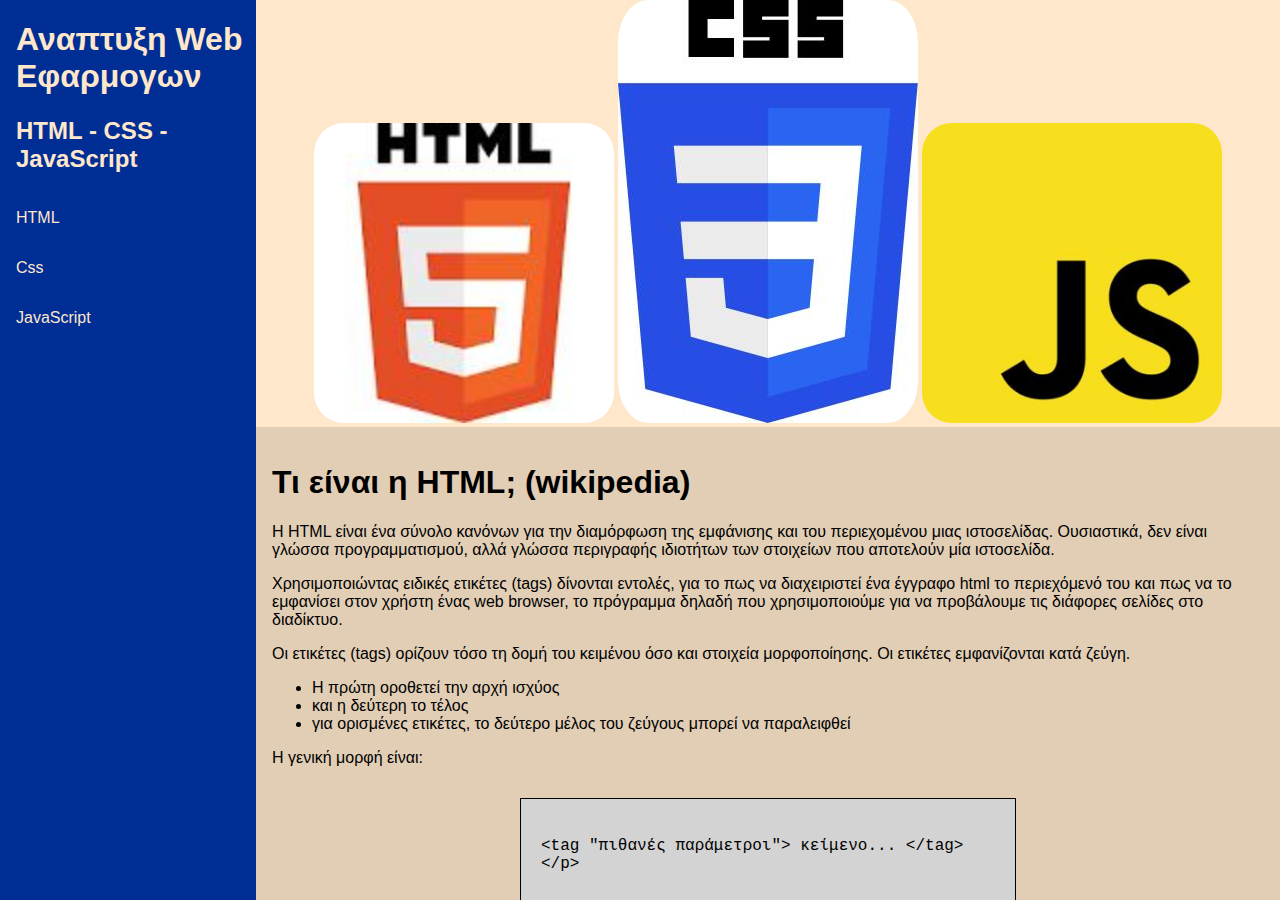
<file: flex-site/index.html>
<!DOCTYPE html>
<html lang="en">
<head>
    <meta charset="UTF-8">
    <meta http-equiv="X-UA-Compatible" content="IE=edge">
    <meta name="viewport" content="width=device-width, initial-scale=1.0">
    <title>Document</title>
    <link rel="stylesheet" href="./style/main.css">
</head>
<body>
    <div class="container">
        <header>
            <div class="header-title">
                <h1>Αναπτυξη Web Εφαρμογων</h1>
                <h2>HTML - CSS - JavaScript</h2>
            </div>
            <input class="side-menu" type="checkbox" id="side-menu">
            <label class="hamb" for="side-menu">
                <span class="hamb-line"></span>
            </label>
            <nav class="active">
                <ul>
                    <li><a href="#html">HTML</a></li>
                    <li><a href="#css">Css</a></li>
                    <li><a href="#javascript">JavaScript</a></li>
                </ul>
            </nav>
        </header>
    
        <main>
            <div class="banner">
                <img src="./img/html5.jpg" class="banner-img">
                <img src="./img/css.jpg" class="banner-img">
                <img src="./img/js.jpg" class="banner-img">
            </div>

            <section id="html" class="bgcolor-beige">
                <h1>Τι είναι η HTML; (wikipedia)</h1>

                <p> 
                    Η HTML είναι ένα σύνολο κανόνων για την διαμόρφωση της εμφάνισης και του περιεχομένου μιας ιστοσελίδας.
                    Ουσιαστικά, δεν είναι γλώσσα προγραμματισμού, αλλά γλώσσα περιγραφής ιδιοτήτων των στοιχείων που 
                    αποτελούν μία ιστοσελίδα.
                </p>

                <p>
                    Χρησιμοποιώντας ειδικές ετικέτες (tags) δίνονται εντολές, για το πως να διαχειριστεί ένα έγγραφο 
                    html το περιεχόμενό του και πως να το εμφανίσει στον χρήστη ένας web browser, το πρόγραμμα δηλαδή
                    που χρησιμοποιούμε για να προβάλουμε τις διάφορες σελίδες στο διαδίκτυο.
                </p>

                <p>
                    Οι ετικέτες (tags) ορίζουν τόσο τη δομή του κειμένου όσο και στοιχεία μορφοποίησης. 
                    Οι ετικέτες εμφανίζονται κατά ζεύγη.
                </p>
                <ul>
                    <li>Η πρώτη οροθετεί την αρχή ισχύος</li>
                    <li>και η δεύτερη το τέλος</li>
                    <li>για ορισμένες ετικέτες, το δεύτερο μέλος του ζεύγους μπορεί να παραλειφθεί</li>
                </ul>
                    
                <p>
                    Η γενική μορφή είναι:

                    <pre>
                        <code>
&lt;tag "πιθανές παράμετροι"&gt; κείμενο... &lt;/tag&gt;&lt;/p&gt;
                        </code> 
                    </pre>
                </p>     
                
                <p>
                    Για να δημιουργηθεί ένα αρχείο html, αρκεί ένα αρχείο απλού κειμένου, το οποίο
                    θα έχει κατάληξη .html ή .htm και το αρχείο αυτό να περιέχει τις επιθυμητές 
                    εντολές με τις ανάλογες παραμέτρους τους.
                </p>
            </section>

            <section id="css">
                <h1>Τι είναι η γλώσσα CSS; (wikipedia)</h1>

                <p>
                Η CSS, αρχικά των λέξεων Cascading Style Sheets, είναι μια γλώσσα σήμανσης για τον καθορισμό
                 της μορφής και εμφάνισης εγγράφων HTML. Περιλαμβάνει κανόνες που καθορίζουν τη διάταξη και τη 
                 μορφοποίηση των στοιχείων ενός εγγράφου HTML.
                </p>
    
                <p>
                    Η χρήση ενός συνόλου κανόνων CSS γίνεται συνήθως με σύνδεση του αντίστοιχου αρχείου 
                    με επέκταση .css μέσα στο έγγραφο HTML με έναν από τους παρακάτω τρόπους:
                </p>
    
                <ul>
                    <li>με την ετικέτα link, μέσα στην ετικέτα head</li>
                    <li>με ενσωμάτωση των κανόνων στο έγγραφο HTML με την ετικέτα style</li>
                </ul>    
                    
                <pre>
                    <code>
&lt;link rel='stylesheet' media='screen' href='to‐styl‐mou.css'&gt;

&lt;style&gt; h1 { color: red; } &lt;/style&gt;
                    </code>
                </pre>
                
                <p>
                    Οι κανόνες μορφοποίησης CSS συντάσσονται σε μορφή απλού κειμένου και αποτελούνται 
                    από έναν «επιλογέα» και κανόνες (μέσα σε αγκύλες) που διαχωρίζονται από το ελληνικό
                     ερωτηματικό «;» και αποτελούνται από ζεύγη ονομάτων και τιμών χωρισμένα
                      με άνω κάτω τελεία «:».
                </p>
    
                <pre>
                    <code>
p { 
    color: green; 
    border‐bottom: 1px solid black; 
    padding: 10px; 
    }
                    </code>
                </pre>     
    
                <p>Το παραπάνω παράδειγμα καθορίζει ότι όλες οι παράγραφοι (p) θα έχουν:</p>
    
                <ul>
                    <li>χρώμα κειμένου πράσινο,</li>
                    <li>κάτω περίγραμμα πάχους 1 pixel,</li>
                    <li>και περιθώριο 10 pixel από κάθε πλευρά της παραγράφου</li>
                </ul>    
                    
                <p>
                    Οι «επιλογείς» είναι ονόματα ετικετών της γλώσσας HTML (όπως P, H1,
                     div) αλλά συνήθως χρησιμοποιούνται σε συνδυασμό με κλάσεις (ιδιότητα
                      class των ετικετών) ή κωδικούς αναγνώρισης (ιδιότητα id των ετικετών).
                </p>    
    
                <p>
                    Οι κλάσεις ομαδοποιούν κάποια στοιχεία, ενώ οι κωδικοί αναγνώρισης 
                    χρησιμοποιούνται για τον μοναδικό προσδιορισμό κάποιων στοιχείων.
                </p>
    
                <p>Παράδειγμα συνδυασμού επιλογέα με κωδικό αναγνώρισης:</p>
                
                <pre>
                    <code>
p#title { 
    color: red; 
    font‐size: 20px; 
    }
                    </code>
                </pre>
                
                <p>
                    Το παραπάνω παράδειγμα καθορίζει ότι για την παράγραφο με κωδικό αναγνώρισης 
                    title, το χρώμα γραμμάτων θα είναι κόκκινο και το μέγεθος 20pixel.
                </p>
    
                <p>Παράδειγμα συνδυασμού επιλογέα με κλάση:</p>
    
                <pre>
                    <code>
p.myparagraph { 
    padding‐left: 20px; 
    border‐left: 2px; 
    }
                    </code>
                </pre>                    
                <p>
                    Το παραπάνω παράδειγμα καθορίζει ότι για όλες τις παραγράφους με κλάση 
                    myparagraph θα υπάρχει περιθώριο αριστερά 20pixel και περίγραμμα αριστερά 2pixel.
                </p>
            </section>
            
            <section id="javascript" class="bgcolor-beige">
                <h1>Τι είναι η γλώσσα Javascript; (wikipedia)</h1>

                <p>
                    Η JavaScript (JS) είναι διερμηνευμένη γλώσσα προγραμματισμού για ηλεκτρονικούς
                     υπολογιστές. Αρχικά αποτέλεσε μέρος της υλοποίησης των φυλλομετρητών Ιστού, 
                     ώστε τα σενάρια από την πλευρά του πελάτη (client-side scripts) να μπορούν να 
                     επικοινωνούν με τον χρήστη, να ανταλλάσσουν δεδομένα ασύγχρονα και να αλλάζουν
                      δυναμικά το περιεχόμενο του εγγράφου που εμφανίζεται.
                </p>

                <p>
                    Η JavaScript είναι μια γλώσσα σεναρίων που βασίζεται στα πρωτότυπα (prototype-based)
                    , είναι δυναμική, με ασθενείς τύπους και έχει συναρτήσεις ως αντικείμενα πρώτης τάξης
                    . Η σύνταξή της είναι επηρεασμένη από τη C. Η JavaScript αντιγράφει πολλά ονόματα και
                     συμβάσεις ονοματοδοσίας από τη Java, αλλά γενικά οι δύο αυτές γλώσσες δε σχετίζονται
                      και έχουν πολύ διαφορετική σημασιολογία. Οι βασικές αρχές σχεδιασμού της JavaScript
                       προέρχονται από τις γλώσσες προγραμματισμού Self και Scheme. Είναι γλώσσα βασισμένη
                        σε διαφορετικά προγραμματιστικά παραδείγματα (multi-paradigm), υποστηρίζοντας
                         αντικειμενοστρεφές, προστακτικό και συναρτησιακό στυλ προγραμματισμού.
                </p>

                <p>Το πρότυπο της γλώσσας κατά τον οργανισμό τυποποίησης ECMA ονομάζεται ECMAscript</p>
                
                <h1>Δείγμα κώδικα Javascript</h1>

                <p>
                    Ο κώδικας Javascript μιας σελίδας περικλείεται από τις ετικέτες της HTML 
                    <pre>
                        <code>
&lt;script type="text/javascript"&gt; και &lt;/script&gt;.
                        </code>
                    </pre>
                </p>
            
                <p>
                    Για παράδειγμα, ο ακόλουθος κώδικας Javascript εμφανίζει ένα πλαίσιο 
                    διαλόγου με το κείμενο "Γεια σου, κόσμε!":
                </p>

                <pre>
                    <code>
&lt;script type="text/javascript"&gt;
    alert('Γεια σου, κόσμε!');
    &lt;/script&gt;
                    </code>
                </pre>

                <p>
                    Αν ο κώδικας Javascript περιέχει περισσότερες από μία εντολές, 
                    αυτές θα πρέπει να διαχωριστούν μεταξύ τους με το χαρακτήρα του 
                    ελληνικού ερωτηματικού ';' (δηλαδή της λατινικής άνω τελείας). Η χρήση 
                    του χαρακτήρα αυτού για την τελευταία εντολή δεν είναι απαραίτητη. Η διαχώριση
                     των εντολών στους νεότερους φυλλομετρητές (browsers) δεν είναι απαραίτητη.
                </p>

                <p>
                    Μια άλλη βασική εντολή, η window.prompt("μήνυμα προς το χρήστη"), 
                    ζητάει από το χρήστη να συμπληρώσει ένα κομμάτι μιας αίτησης απευθείας
                     ώστε τα δεδομένα να χρησιμοποιηθούν σαν κείμενo:
                </p>

                <pre>
                    <code>
&lt;script&gt;
    var firstVariable = window.prompt("PLEASE FILL IN YOUR NAME")
    alert("Your name is " + firstVariable + ".")
    &lt;/script&gt;
                    </code>
                </pre>
            </section>
        </main>
    </div>               
</body>
</html>
</file>
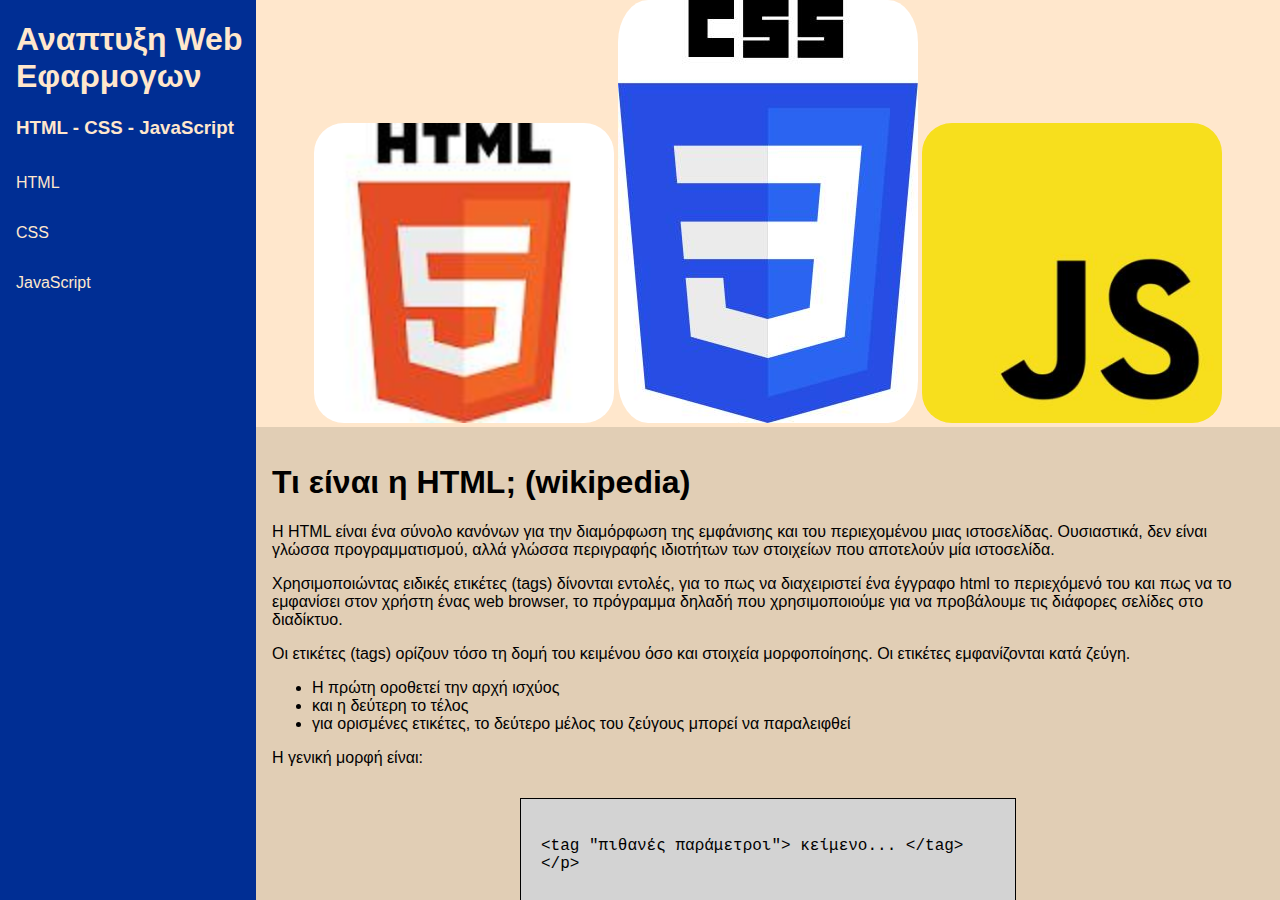
<file: grid-site/index-grid.html>
<!DOCTYPE html>
<html lang="en">
<head>
    <meta charset="UTF-8">
    <meta http-equiv="X-UA-Compatible" content="IE=edge">
    <meta name="viewport" content="width=device-width, initial-scale=1.0">
    <title>Grid Site</title>
    <link rel="stylesheet" href="./style/main-grid.css">
</head>
<body>
    <div class="container">
        <header>
            <div class="header-title">
                <h1>Αναπτυξη Web Εφαρμογων</h1>
                <h3>HTML - CSS - JavaScript</h3>
            </div>
            <input type="checkbox" class="side-menu" id="side-menu">
            <label for="side-menu" class="hamb">
                <span class="hamb-line"></span>
            </label>
            <nav class="navbar active">
                <ul>
                    <li><a href="#html">HTML</a></li>
                    <li><a href="#css">CSS</a></li>
                    <li><a href="#javascript">JavaScript</a></li>
                </ul>
            </nav>
        </header>

        <main>
            <div class="banner">
                <img src="./img/html5.jpg" class="banner-img">
                <img src="./img/css.jpg" class="banner-img">
                <img src="./img/js.jpg" class="banner-img">
            </div>

            <section id="html" class="bgcolor-beige">
                <h1>Τι είναι η HTML; (wikipedia)</h1>

                <p> 
                    Η HTML είναι ένα σύνολο κανόνων για την διαμόρφωση της εμφάνισης και του περιεχομένου μιας ιστοσελίδας.
                    Ουσιαστικά, δεν είναι γλώσσα προγραμματισμού, αλλά γλώσσα περιγραφής ιδιοτήτων των στοιχείων που 
                    αποτελούν μία ιστοσελίδα.
                </p>

                <p>
                    Χρησιμοποιώντας ειδικές ετικέτες (tags) δίνονται εντολές, για το πως να διαχειριστεί ένα έγγραφο 
                    html το περιεχόμενό του και πως να το εμφανίσει στον χρήστη ένας web browser, το πρόγραμμα δηλαδή
                    που χρησιμοποιούμε για να προβάλουμε τις διάφορες σελίδες στο διαδίκτυο.
                </p>

                <p>
                    Οι ετικέτες (tags) ορίζουν τόσο τη δομή του κειμένου όσο και στοιχεία μορφοποίησης. 
                    Οι ετικέτες εμφανίζονται κατά ζεύγη.
                </p>
                <ul>
                    <li>Η πρώτη οροθετεί την αρχή ισχύος</li>
                    <li>και η δεύτερη το τέλος</li>
                    <li>για ορισμένες ετικέτες, το δεύτερο μέλος του ζεύγους μπορεί να παραλειφθεί</li>
                </ul>
                    
                <p>
                    Η γενική μορφή είναι:

                    <pre>
                        <code>
&lt;tag "πιθανές παράμετροι"&gt; κείμενο... &lt;/tag&gt;&lt;/p&gt;
                        </code> 
                    </pre>
                </p>     
                
                <p>
                    Για να δημιουργηθεί ένα αρχείο html, αρκεί ένα αρχείο απλού κειμένου, το οποίο
                    θα έχει κατάληξη .html ή .htm και το αρχείο αυτό να περιέχει τις επιθυμητές 
                    εντολές με τις ανάλογες παραμέτρους τους.
                </p>
            </section>

            <section id="css">
                <h1>Τι είναι η γλώσσα CSS; (wikipedia)</h1>

                <p>
                Η CSS, αρχικά των λέξεων Cascading Style Sheets, είναι μια γλώσσα σήμανσης για τον καθορισμό
                 της μορφής και εμφάνισης εγγράφων HTML. Περιλαμβάνει κανόνες που καθορίζουν τη διάταξη και τη 
                 μορφοποίηση των στοιχείων ενός εγγράφου HTML.
                </p>
    
                <p>
                    Η χρήση ενός συνόλου κανόνων CSS γίνεται συνήθως με σύνδεση του αντίστοιχου αρχείου 
                    με επέκταση .css μέσα στο έγγραφο HTML με έναν από τους παρακάτω τρόπους:
                </p>
    
                <ul>
                    <li>με την ετικέτα link, μέσα στην ετικέτα head</li>
                    <li>με ενσωμάτωση των κανόνων στο έγγραφο HTML με την ετικέτα style</li>
                </ul>    
                    
                <pre>
                    <code>
&lt;link rel='stylesheet' media='screen' href='to‐styl‐mou.css'&gt;

&lt;style&gt; h1 { color: red; } &lt;/style&gt;
                    </code>
                </pre>
                
                <p>
                    Οι κανόνες μορφοποίησης CSS συντάσσονται σε μορφή απλού κειμένου και αποτελούνται 
                    από έναν «επιλογέα» και κανόνες (μέσα σε αγκύλες) που διαχωρίζονται από το ελληνικό
                     ερωτηματικό «;» και αποτελούνται από ζεύγη ονομάτων και τιμών χωρισμένα
                      με άνω κάτω τελεία «:».
                </p>
    
                <pre>
                    <code>
p { 
    color: green; 
    border‐bottom: 1px solid black; 
    padding: 10px; 
    }
                    </code>
                </pre>     
    
                <p>Το παραπάνω παράδειγμα καθορίζει ότι όλες οι παράγραφοι (p) θα έχουν:</p>
    
                <ul>
                    <li>χρώμα κειμένου πράσινο,</li>
                    <li>κάτω περίγραμμα πάχους 1 pixel,</li>
                    <li>και περιθώριο 10 pixel από κάθε πλευρά της παραγράφου</li>
                </ul>    
                    
                <p>
                    Οι «επιλογείς» είναι ονόματα ετικετών της γλώσσας HTML (όπως P, H1,
                     div) αλλά συνήθως χρησιμοποιούνται σε συνδυασμό με κλάσεις (ιδιότητα
                      class των ετικετών) ή κωδικούς αναγνώρισης (ιδιότητα id των ετικετών).
                </p>    
    
                <p>
                    Οι κλάσεις ομαδοποιούν κάποια στοιχεία, ενώ οι κωδικοί αναγνώρισης 
                    χρησιμοποιούνται για τον μοναδικό προσδιορισμό κάποιων στοιχείων.
                </p>
    
                <p>Παράδειγμα συνδυασμού επιλογέα με κωδικό αναγνώρισης:</p>
                
                <pre>
                    <code>
p#title { 
    color: red; 
    font‐size: 20px; 
    }
                    </code>
                </pre>
                
                <p>
                    Το παραπάνω παράδειγμα καθορίζει ότι για την παράγραφο με κωδικό αναγνώρισης 
                    title, το χρώμα γραμμάτων θα είναι κόκκινο και το μέγεθος 20pixel.
                </p>
    
                <p>Παράδειγμα συνδυασμού επιλογέα με κλάση:</p>
    
                <pre>
                    <code>
p.myparagraph { 
    padding‐left: 20px; 
    border‐left: 2px; 
    }
                    </code>
                </pre>                    
                <p>
                    Το παραπάνω παράδειγμα καθορίζει ότι για όλες τις παραγράφους με κλάση 
                    myparagraph θα υπάρχει περιθώριο αριστερά 20pixel και περίγραμμα αριστερά 2pixel.
                </p>
            </section>
            
            <section id="javascript" class="bgcolor-beige">
                <h1>Τι είναι η γλώσσα Javascript; (wikipedia)</h1>

                <p>
                    Η JavaScript (JS) είναι διερμηνευμένη γλώσσα προγραμματισμού για ηλεκτρονικούς
                     υπολογιστές. Αρχικά αποτέλεσε μέρος της υλοποίησης των φυλλομετρητών Ιστού, 
                     ώστε τα σενάρια από την πλευρά του πελάτη (client-side scripts) να μπορούν να 
                     επικοινωνούν με τον χρήστη, να ανταλλάσσουν δεδομένα ασύγχρονα και να αλλάζουν
                      δυναμικά το περιεχόμενο του εγγράφου που εμφανίζεται.
                </p>

                <p>
                    Η JavaScript είναι μια γλώσσα σεναρίων που βασίζεται στα πρωτότυπα (prototype-based)
                    , είναι δυναμική, με ασθενείς τύπους και έχει συναρτήσεις ως αντικείμενα πρώτης τάξης
                    . Η σύνταξή της είναι επηρεασμένη από τη C. Η JavaScript αντιγράφει πολλά ονόματα και
                     συμβάσεις ονοματοδοσίας από τη Java, αλλά γενικά οι δύο αυτές γλώσσες δε σχετίζονται
                      και έχουν πολύ διαφορετική σημασιολογία. Οι βασικές αρχές σχεδιασμού της JavaScript
                       προέρχονται από τις γλώσσες προγραμματισμού Self και Scheme. Είναι γλώσσα βασισμένη
                        σε διαφορετικά προγραμματιστικά παραδείγματα (multi-paradigm), υποστηρίζοντας
                         αντικειμενοστρεφές, προστακτικό και συναρτησιακό στυλ προγραμματισμού.
                </p>

                <p>Το πρότυπο της γλώσσας κατά τον οργανισμό τυποποίησης ECMA ονομάζεται ECMAscript</p>
                
                <h1>Δείγμα κώδικα Javascript</h1>

                <p>
                    Ο κώδικας Javascript μιας σελίδας περικλείεται από τις ετικέτες της HTML 
                    <pre>
                        <code>
&lt;script type="text/javascript"&gt; και &lt;/script&gt;.
                        </code>
                    </pre>
                </p>
            
                <p>
                    Για παράδειγμα, ο ακόλουθος κώδικας Javascript εμφανίζει ένα πλαίσιο 
                    διαλόγου με το κείμενο "Γεια σου, κόσμε!":
                </p>

                <pre>
                    <code>
&lt;script type="text/javascript"&gt;
    alert('Γεια σου, κόσμε!');
    &lt;/script&gt;
                    </code>
                </pre>

                <p>
                    Αν ο κώδικας Javascript περιέχει περισσότερες από μία εντολές, 
                    αυτές θα πρέπει να διαχωριστούν μεταξύ τους με το χαρακτήρα του 
                    ελληνικού ερωτηματικού ';' (δηλαδή της λατινικής άνω τελείας). Η χρήση 
                    του χαρακτήρα αυτού για την τελευταία εντολή δεν είναι απαραίτητη. Η διαχώριση
                     των εντολών στους νεότερους φυλλομετρητές (browsers) δεν είναι απαραίτητη.
                </p>

                <p>
                    Μια άλλη βασική εντολή, η window.prompt("μήνυμα προς το χρήστη"), 
                    ζητάει από το χρήστη να συμπληρώσει ένα κομμάτι μιας αίτησης απευθείας
                     ώστε τα δεδομένα να χρησιμοποιηθούν σαν κείμενo:
                </p>

                <pre>
                    <code>
&lt;script&gt;
    var firstVariable = window.prompt("PLEASE FILL IN YOUR NAME")
    alert("Your name is " + firstVariable + ".")
    &lt;/script&gt;
                    </code>
                </pre>
            </section>
        </main>
    </div>
</body>
</html>
</file>
<file: flex-site/style/main.css>
:root {
    --navy: #002E94;
    --blue: #083AA9;
    --beige: #E1CEB5;
    --wedding: #FFE7CC;
}

* {
    box-sizing: border-box;
}

html {
    scroll-behavior: smooth;
}

body {
    font-family: Arial, Helvetica, sans-serif;
    margin: 0;
    padding: 0;
}

.container {
    display: flex;
    flex-direction: row;
}

header {
    background-color: var(--navy);
    color: var(--wedding);
    flex: 1 20%;
}

.header-title {
    margin-left: 1rem;
}

main {
    background-color: var(--wedding);
    flex: 2 80%;
    height: 100vh;
    overflow: scroll;
    scroll-behavior: smooth;
}

nav ul {
    padding: 0;
    margin: 0;
    width: 100%;
}

nav li {
    list-style: none;
}

nav li a {
    display: block;
    padding: 1rem;
    text-decoration: none;
    color: var(--wedding);
}

nav li a:hover {
    background-color: var(--blue);
}

.banner {
    text-align: center;
}

.banner img {
    width: 300px;
    height: auto;
    border-radius: 10%;
}

.banner-img {
    margin-left: auto;
    margin-right: auto;
}

code {
    font-family: 'Courier New', Courier, monospace;
    background-color: lightgray;
    border: 1px solid black;
    display: block;
    width: 50%;
    margin-left: auto;
    margin-right: auto;
    padding: 20px;
}

pre {
    white-space: pre-wrap;
}

.bgcolor-beige {
    background-color: var(--beige);
}

section {
    padding: 1rem;
}

.hamb {
    position: absolute;
    top: 5rem;
    left: 20rem;
    cursor: pointer;
    padding: 10px;
}

.hamb-line {
    background: white;
    display: none;
    height: 2px;
    position: relative;
    width: 30px;
}

.hamb-line::before,
.hamb-line::after {
    background: white;
    content: '';
    display: block;
    position: absolute;
    width: 100%;
    height: 100%;
    transition: all 0.2s ease-out;
}

.hamb-line::before {
    top: 5px;
}

.hamb-line::after {
    top: -5px;
}

.side-menu {
    display: none;
}

.side-menu:checked ~ nav.active {
    display: flex;
}

.side-menu:checked ~ .hamb .hamb-line {
    background: transparent;
}

.side-menu:checked ~ .hamb .hamb-line::before {
    transform: rotate(-45deg);
    top: 0;
}

.side-menu:checked ~ .hamb .hamb-line::after {
    transform: rotate(45deg);
    top: 0;
}

@media screen and (max-width:600px) {
    .container {
        flex-direction: column;
    }

    header {
        position: fixed;
        width: 100%;
    }

    nav li {
        text-align: center;
    }

    .hamb-line {
        display: block;
    }

    nav.active {
        display: none;
    }
}
</file>
<file: grid-site/style/main-grid.css>
:root {
    --navy: #002E94;
    --blue: #083AA9;
    --beige: #E1CEB5;
    --wedding: #FFE7CC;
}

* {
    box-sizing: border-box;
}

html {
    scroll-behavior: smooth;
}

body {
    font-family: Arial, Helvetica, sans-serif;
    margin: 0;
    padding: 0;
}

.container {
    display: grid;
    grid-template-columns: 20% 80%;
    gap: 0px;
}

header {
    background-color: var(--navy);
    color: var(--wedding);
}

.header-title {
    margin-left: 1rem;
}

main {
    background-color: var(--wedding);
    height: 100vh;
    overflow: scroll;
    scroll-behavior: smooth;
}

nav ul {
    padding: 0;
    margin: 0;
    width: 100%;
}

nav li {
    list-style: none;
}

nav li a {
    display: block;
    padding: 1rem;
    text-decoration: none;
    color: var(--wedding);
}

nav li a:hover {
    background-color: var(--blue);
}

.banner {
    text-align: center;
}

.banner img {
    width: 300px;
    height: auto;
    border-radius: 10%;
}

.banner-img {
    margin-left: auto;
    margin-right: auto;
}

code {
    font-family: 'Courier New', Courier, monospace;
    background-color: lightgray;
    border: 1px solid black;
    display: block;
    width: 50%;
    margin-left: auto;
    margin-right: auto;
    padding: 20px;
}

pre {
    white-space: pre-wrap;
}

.bgcolor-beige {
    background-color: var(--beige);
}

section {
    padding: 1rem;
}

.hamb {
    position: absolute;
    top: 5rem;
    left: 20rem;
    cursor: pointer;
    padding: 10px;
}

.hamb-line {
    background: white;
    display: none;
    height: 2px;
    position: relative;
    width: 30px;
}

.hamb-line::before,
.hamb-line::after {
    background: white;
    content: '';
    display: block;
    position: absolute;
    width: 100%;
    height: 100%;
    transition: all 0.2s ease-out;
}

.hamb-line::before {
    top: 5px;
}

.hamb-line::after {
    top: -5px;
}

.side-menu {
    display: none;
}

.side-menu:checked ~ nav.active {
    display: flex;
}

.side-menu:checked ~ .hamb .hamb-line {
    background: transparent;
}

.side-menu:checked ~ .hamb .hamb-line::before {
    transform: rotate(-45deg);
    top: 0;
}

.side-menu:checked ~ .hamb .hamb-line::after {
    transform: rotate(45deg);
    top: 0;
}

@media screen and (max-width:600px) {
    .container {
        grid-template-columns: 100%;
    }

    header {
        position: fixed;
        width: 100%;
    }

    nav li {
        text-align: center;
    }

    .hamb-line {
        display: block;
    }

    nav.active {
        display: none;
    }
}
</file>
